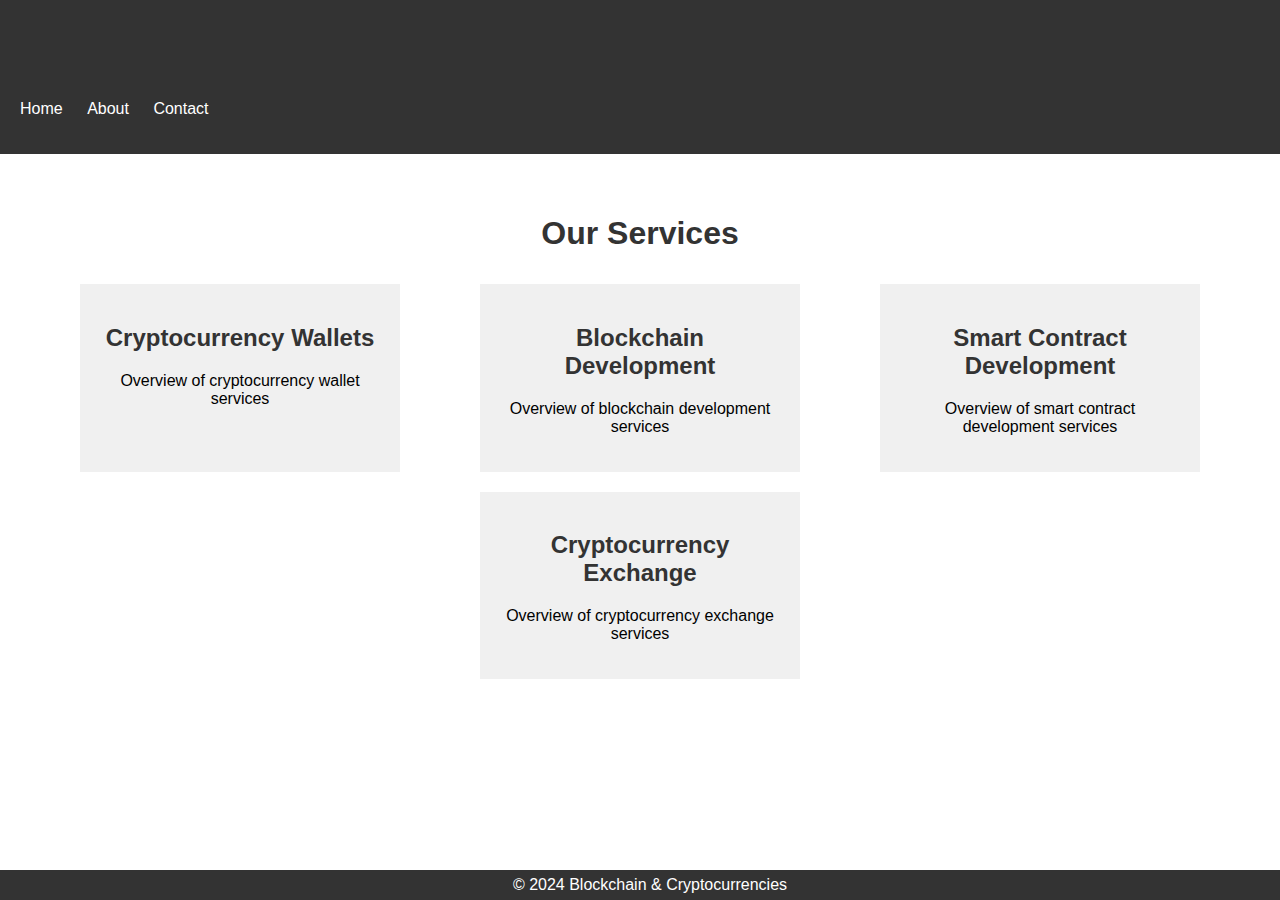
<file: about.html>
<!DOCTYPE html>
<html lang="en">
  <head>
    <meta charset="UTF-8" />
    <meta name="viewport" content="width=device-width, initial-scale=1.0" />
    <meta name="description" content="About Blockchain & Cryptocurrencies." />
    <title>About Us</title>
    <link rel="stylesheet" href="styles.css" />
  </head>
  <body>
    <header>
      <h1>About Blockchain & Cryptocurrencies</h1>
      <nav>
        <ul>
          <li><a href="index.html">Home</a></li>
          <li><a href="about.html">About</a></li>
          <li><a href="contact.html">Contact</a></li>
        </ul>
      </nav>
    </header>
    <main>
      <article>
        <!-- section containing services elements -->
        <section class="container">
          <h1>Our Services</h1>
          <div class="services">
            <div class="service">
              <h2>Cryptocurrency Wallets</h2>
              <p>Overview of cryptocurrency wallet services</p>
            </div>
            <div class="service">
              <h2>Blockchain Development</h2>
              <p>Overview of blockchain development services</p>
            </div>
            <div class="service">
              <h2>Smart Contract Development</h2>
              <p>Overview of smart contract development services</p>
            </div>
            <div class="service">
              <h2>Cryptocurrency Exchange</h2>
              <p>Overview of cryptocurrency exchange services</p>
            </div>
          </div>
        </section>
      </article>
    </main>
    <footer>
      <p>&copy; 2024 Blockchain & Cryptocurrencies</p>
    </footer>
  </body>
</html>
</file>
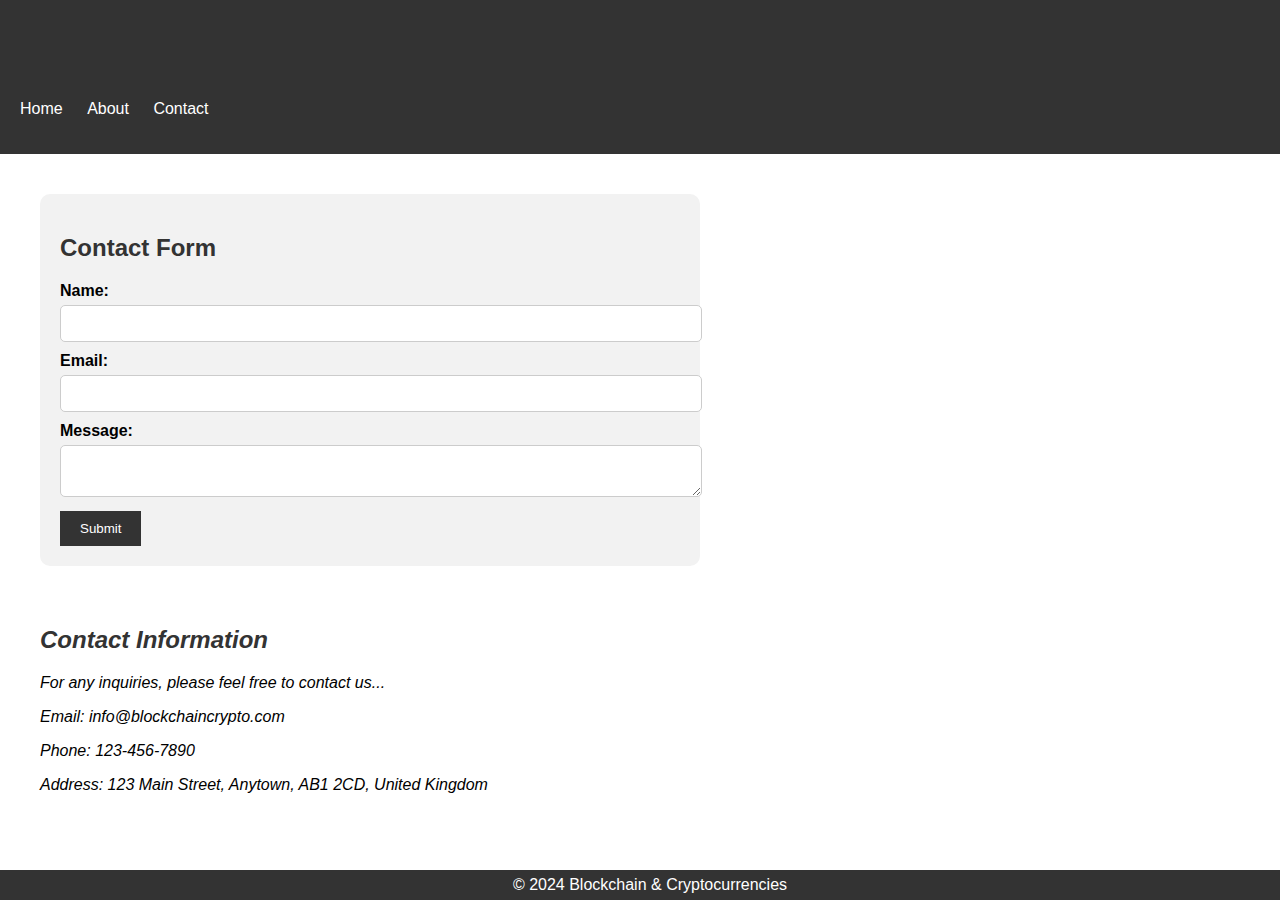
<file: contact.html>
<!DOCTYPE html>
<html lang="en">
  <head>
    <meta charset="UTF-8" />
    <meta name="viewport" content="width=device-width, initial-scale=1.0" />
    <meta name="description" content="Contact Blockchain & Cryptocurrencies." />
    <title>Contact Us</title>
    <link rel="stylesheet" href="styles.css" />
    <style>
      /* Custom CSS for contact page layout */
      main {
        display: flex;
        flex-direction: column;
        align-items: flex-start;
      }

      #contact-form-container {
        width: 50%;
        margin: 20px;
        padding: 20px;
        background-color: #f2f2f2;
        border-radius: 10px;
      }

      address {
        margin: 20px;
      }
    </style>
  </head>
  <body>
    <header>
      <h1>Contact Blockchain & Cryptocurrencies</h1>
      <nav>
        <ul>
          <li><a href="index.html">Home</a></li>
          <li><a href="about.html">About</a></li>
          <li><a href="contact.html">Contact</a></li>
        </ul>
      </nav>
    </header>
    <main>
      <article id="contact-form-container">
        <h2>Contact Form</h2>
        <form action="#" method="post">
          <label for="name">Name:</label><br />
          <input
            type="text"
            id="name"
            name="name"
            required
            aria-label="Name"
          /><br />
          <label for="email">Email:</label><br />
          <input
            type="email"
            id="email"
            name="email"
            required
            aria-label="Email"
          /><br />
          <label for="message">Message:</label><br />
          <textarea
            id="message"
            name="message"
            required
            aria-label="Message"
          ></textarea
          ><br />
          <input type="submit" value="Submit" aria-label="Submit" />
        </form>
      </article>
      <address>
        <h2>Contact Information</h2>
        <p>For any inquiries, please feel free to contact us...</p>
        <p>Email: info@blockchaincrypto.com</p>
        <p>Phone: 123-456-7890</p>
        <p>Address: 123 Main Street, Anytown, AB1 2CD, United Kingdom</p>
      </address>
    </main>
    <footer>
      <p>&copy; 2024 Blockchain & Cryptocurrencies</p>
    </footer>
  </body>
</html>
</file>
<file: styles.css>
/* Global Styles */
body {
  font-family: Arial, sans-serif;
  margin: 0;
  padding: 0;
}

header,
footer {
  background-color: #333;
  color: #fff;
  padding: 20px;
  width: 100vw;
}

nav ul {
  list-style-type: none;
  padding: 0;
}

nav ul li {
  display: inline;
  margin-right: 20px;
}

nav ul li a {
  color: #fff;
  text-decoration: none;
}

main {
  padding: 20px;
}

section {
  margin-bottom: 20px;
}
img {
  max-width: 100%;
  height: auto;
}

.video-container {
  position: relative;
  padding-bottom: 56.25%; /* 16:9 aspect ratio */
  overflow: hidden;
  border-radius: 8px;
}

.video-container iframe {
  position: absolute;
  top: 0;
  left: 0;
  width: 50%;
  height: 50%;
  border: 0;
}

.container {
  max-width: 1200px;
  margin: 0 auto;
  padding: 20px;
}

h1 {
  text-align: center;
}

.services {
  display: flex;
  flex-wrap: wrap;
  justify-content: space-around;
  margin-top: 20px;
}

.service {
  flex-basis: calc(25% - 20px);
  margin: 10px;
  padding: 20px;
  background-color: #f0f0f0;
  text-align: center;
}

footer {
  position: fixed;
  bottom: 0;
  left: 0;
  width: 100%;
  background-color: #333;
  color: #fff;
  padding: 10px 10px;
  height: 10px;
  display: flex;
  justify-content: center;
  align-items: center;
}

/* Page-specific Styles */
h1,
h2 {
  color: #333;
}

nav ul li a:hover {
  color: #ffcc00;
}

form {
  margin-top: 20px;
}

label {
  font-weight: bold;
}

input[type="text"],
input[type="email"],
textarea {
  width: 100%;
  padding: 10px;
  margin-top: 5px;
  margin-bottom: 10px;
  border: 1px solid #ccc;
  border-radius: 5px;
}

input[type="submit"] {
  background-color: #333;
  color: #fff;
  border: none;
  padding: 10px 20px;
  cursor: pointer;
}

input[type="submit"]:hover {
  background-color: #ffcc00;
  color: #333;
}

/* Responsive Styles */

@media screen and (max-width: 480px) {
  .service {
    flex-basis: calc(100% - 20px);
  }
}

@media only screen and (max-width: 768px) {
  header,
  footer {
    padding: 20px, 0;
    width: 100%;
  }

  nav ul li {
    display: block;
    margin: 10px 0;
  }

  main {
    padding: 10px;
  }

  form {
    margin-top: 10px;
  }

  .service {
    flex-basis: calc(50% - 20px);
  }
}
</file>
